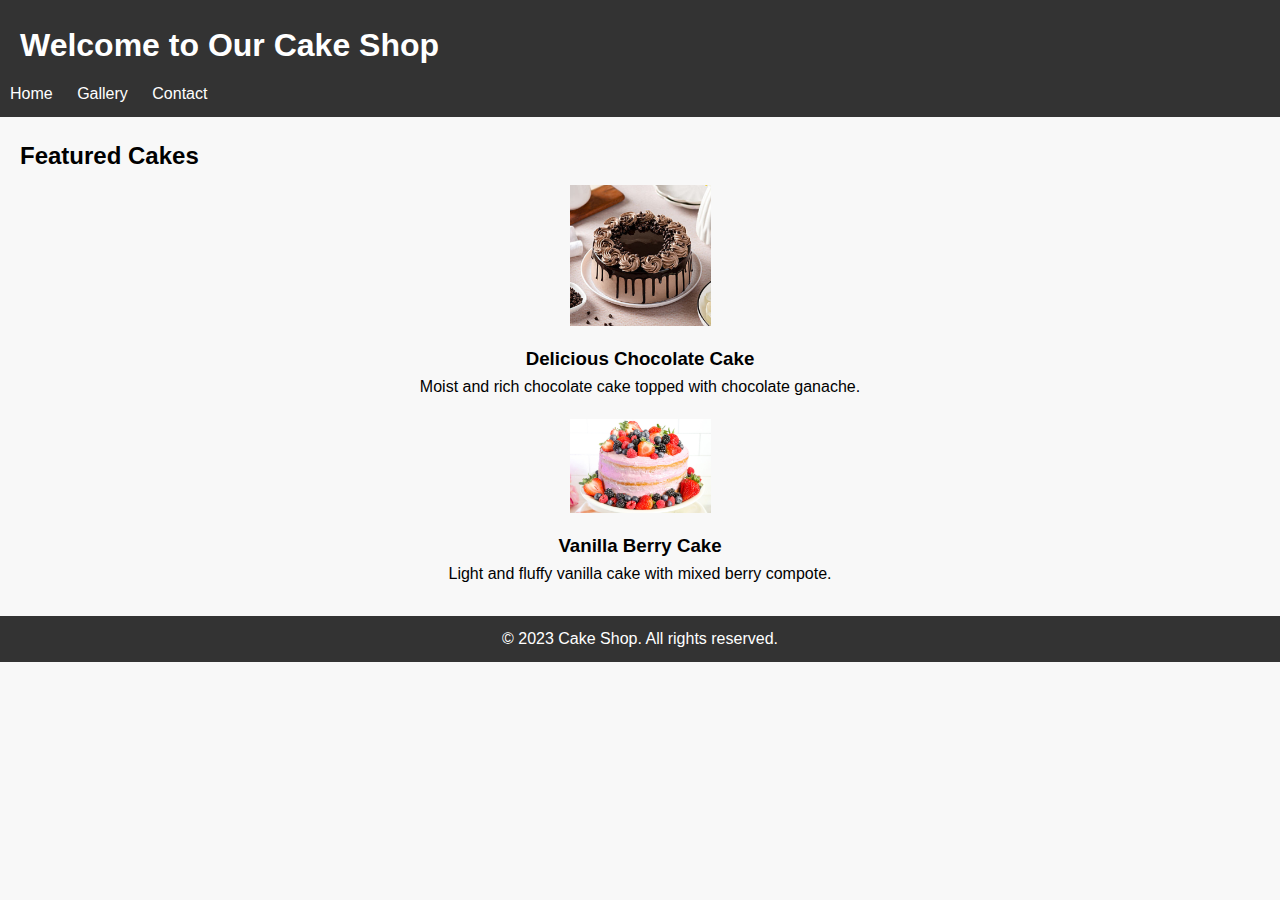
<file: public/index.html>
<!DOCTYPE html>
<html lang="en">
<head>
    <meta charset="UTF-8">
    <meta name="viewport" content="width=device-width, initial-scale=1.0">
    <link rel="stylesheet" href="style.css">
</head>
<body>
    <header>
        <h1>Welcome to Our Cake Shop</h1>
        <nav>
            <ul>
                <li><a href="index.html">Home</a></li>
                <li><a href="gallery.html">Gallery</a></li>
                <li><a href="contact.html">Contact</a></li>
            </ul>
        </nav>
    </header>
    <div class="list">
    <main>
        <section class="featured-cakes">
            <h2>Featured Cakes</h2>
            <div class="cake">
                <img src="img/cake1.jpeg" alt="Cake 1">
                <h3>Delicious Chocolate Cake</h3>
                <p>Moist and rich chocolate cake topped with chocolate ganache.</p>
            </div>
            <div class="cake">
                <img src="img/cake2.jpeg" alt="Cake 2">
                <h3>Vanilla Berry Cake</h3>
                <p>Light and fluffy vanilla cake with mixed berry compote.</p>
            </div>
            <!-- Add more featured cakes here -->
        </section>
    </main>
    </div>

    <footer>
        <p>&copy; 2023 Cake Shop. All rights reserved.</p>
    </footer>
</body>
</html>
</file>
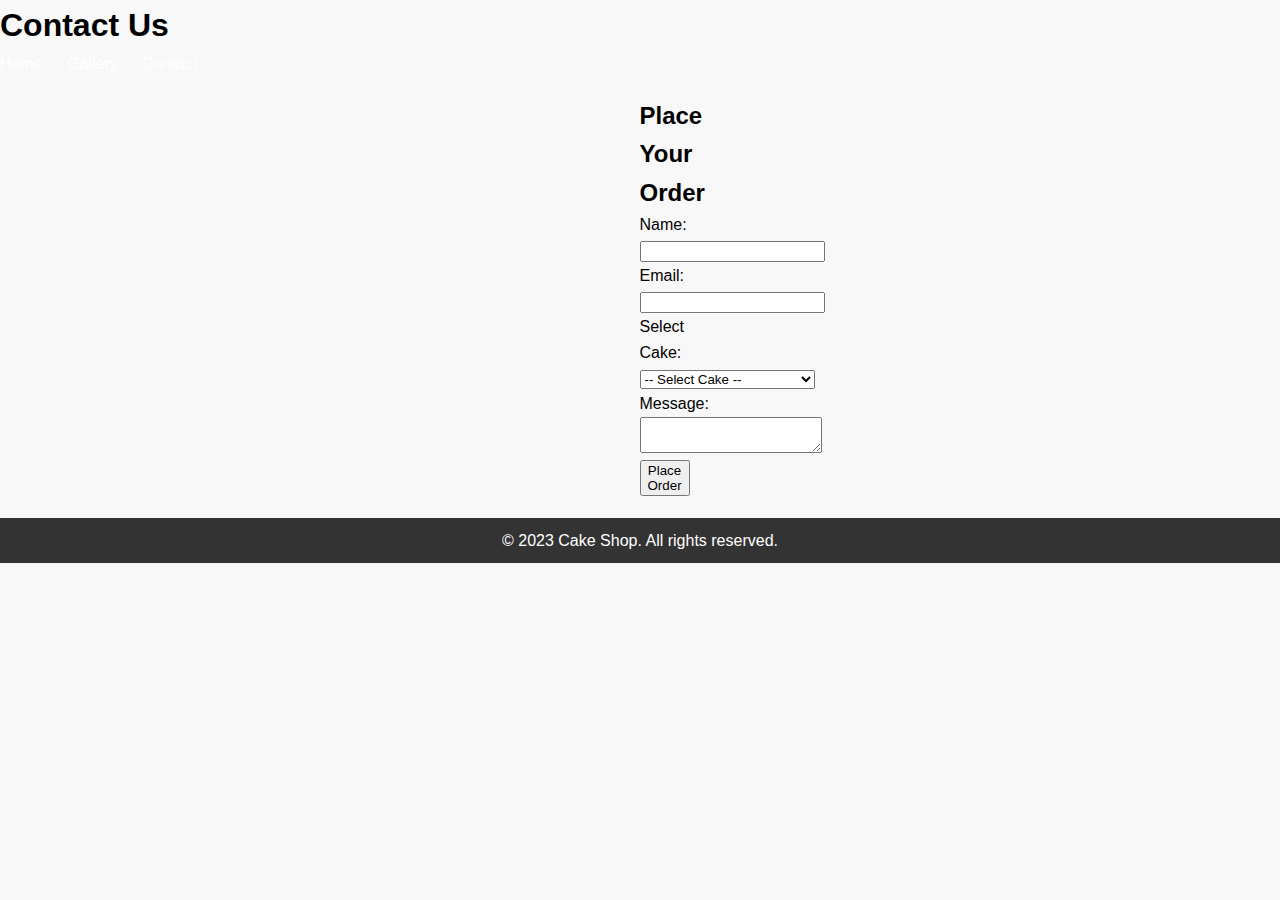
<file: public/contact.html>
<!DOCTYPE html>
<html lang="en">
<head>
    <meta charset="UTF-8">
    <meta name="viewport" content="width=device-width, initial-scale=1.0">
    <link rel="stylesheet" href="style.css">
</head>
<body>
    <h1>Contact Us</h1>
        <nav>
            <ul>
                <li><a href="index.html">Home</a></li>
                <li><a href="gallery.html">Gallery</a></li>
                <li><a href="contact.html">Contact</a></li>
            </ul>
        </nav>
    </header>

    <main>
        <section class="contact-form">
            <h2>Place Your Order</h2>
            <form action="#" method="post">
                <label for="name">Name:</label>
                <input type="text" id="name" name="name" required>

                <label for="email">Email:</label>
                <input type="email" id="email" name="email" required>

                <label for="cake">Select Cake:</label>
                <select id="cake" name="cake" required>
                    <option value="">-- Select Cake --</option>
                    <option value="chocolate">Delicious Chocolate Cake</option>
                    <option value="vanilla">Vanilla Berry Cake</option>
                    <!-- Add more cake options here -->
                </select>

                <label for="message">Message:</label>
                <textarea id="message" name="message" required></textarea>

                <button type="submit">Place Order</button>
            </form>
        </section>
    </main>

    <footer>
        <p>&copy; 2023 Cake Shop. All rights reserved.</p>
    </footer>
</body>
</html>
</file>
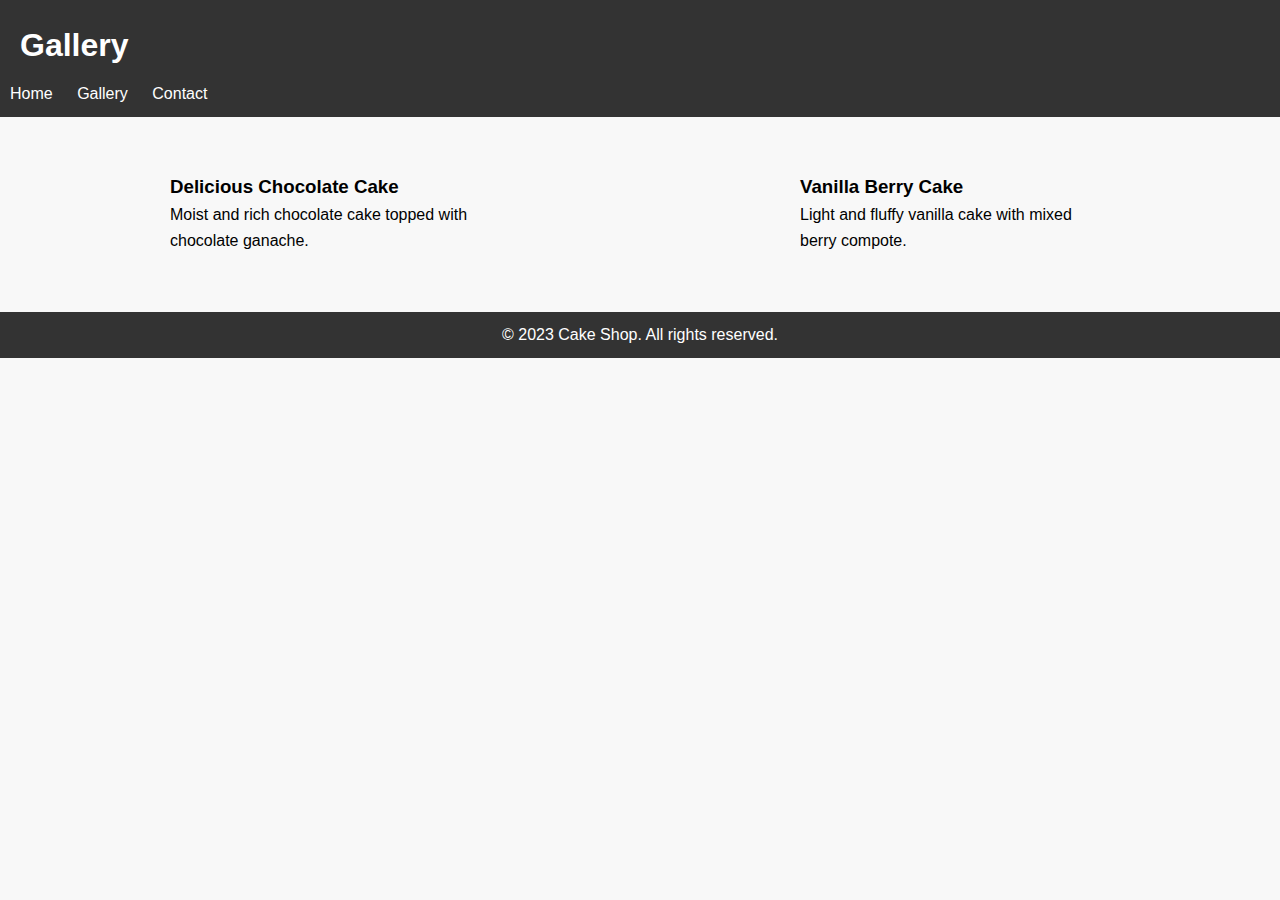
<file: public/gallery.html>
<!DOCTYPE html>
<html lang="en">
<head>
    <meta charset="UTF-8">
    <meta name="viewport" content="width=device-width, initial-scale=1.0">
    <link rel="stylesheet" href="style.css">
</head>
<body>
    <header>
        <h1>Gallery</h1>
        <nav>
            <ul>
                <li><a href="index.html">Home</a></li>
                <li><a href="gallery.html">Gallery</a></li>
                <li><a href="contact.html">Contact</a></li>
            </ul>
        </nav>
    </header>

    <main>
        <section class="cake-gallery">
            <div class="cake">
                <img src="img/cake1.jpeg" alt="Cake 1">
                <h3>Delicious Chocolate Cake</h3>
                <p>Moist and rich chocolate cake topped with chocolate ganache.</p>
            </div>
            <div class="cake">
                <img src="img/cake2.jpeg" alt="Cake 2">
                <h3>Vanilla Berry Cake</h3>
                <p>Light and fluffy vanilla cake with mixed berry compote.</p>
            </div>
            <!-- Add more cake types here -->
        </section>
    </main>

    <footer>
        <p>&copy; 2023 Cake Shop. All rights reserved.</p>
    </footer>

</body>
</html>
</file>
<file: public/style.css>
/* Reset some default styles */
body, h1, h2, h3, p, ul, li {
    margin: 0;
    padding: 0;
}

/* Add your CSS styles here to control the appearance of the website elements */
body {
    font-family: Arial, sans-serif;
    line-height: 1.6;
    background-color: #f8f8f8;
}
img {
    /* display: flex; */
    margin: auto;
    float:none;
    padding: 0px;
}

.cake{
    margin: 10px 150px;
    height: 0%;
}
.cake img{
    margin: 0 10px;
    height: 15%;
    width: 15%;
}

.list{
    text-align: center;
    justify-content: center;
    margin: 0 60 0;
}

header {
    background-color: #333;
    color: #fff;
    padding: 10px;
}

header h1 {
    margin: 0;
    padding: 10px;
}

nav ul {
    list-style: none;
    margin: 0;
    padding: 0;
}

nav li {
    display: inline;
    margin-right: 20px;
}

nav a {
    text-decoration: none;
    color: #fff;
}

nav a:hover {
    color: #f00;
}

main {
    padding: 20px;
}

section.featured-cakes {
    display: flex;
    justify-content: space-between;
    flex-wrap: wrap;
}

section.featured-cakes img {
    max-width: 25%;
    margin-bottom: 10px;
}

section.cake-gallery {
    display: grid;
    grid-template-columns: repeat(auto-fit, minmax(300px, 1fr));
    gap: 20px;
}

section.cake-gallery img {
    max-width: 10;
}

section.contact-form {
    max-width: 1px;
    margin: 0 auto;
}

footer {
    background-color: #333;
    color: #fff;
    text-align: center;
    padding: 10px;
}
</file>
